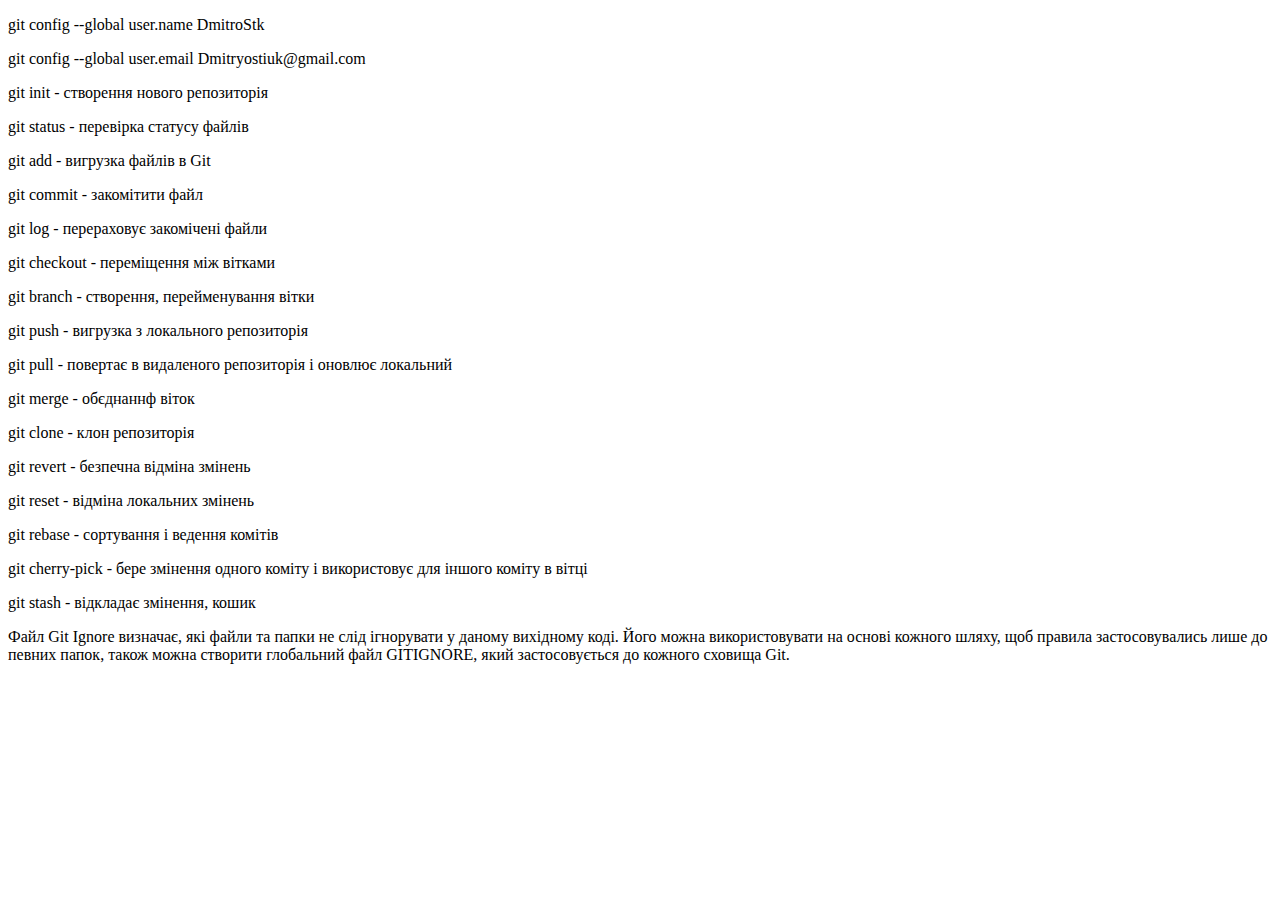
<file: HW1/DZ1.html>
<!DOCTYPE html>
<html lang="en">
<head>
    <meta charset="UTF-8">
    <meta http-equiv="X-UA-Compatible" content="IE=edge">
    <meta name="viewport" content="width=device-width, initial-scale=1.0">
    <title>Document</title>
</head>
<body>
<p>git config --global user.name DmitroStk</p>
<p>git config --global user.email Dmitryostiuk@gmail.com</p>
<p>git init - створення нового репозиторія</p>
<p>git status - перевірка статусу файлів</p>
<p>git add - вигрузка файлів в Git</p>
<p>git commit - закомітити файл</p>
<p>git log - перераховує закомічені файли</p>
<p>git checkout - переміщення між вітками</p>
<p>git branch - створення, перейменування вітки</p>
<p>git push - вигрузка з локального репозиторія</p>
<p>git pull - повертає в видаленого репозиторія і оновлює локальний</p>
<p>git merge - обєднаннф віток</p>
<p>git clone - клон репозиторія</p>
<p>git revert - безпечна відміна змінень</p>
<p>git reset - відміна локальних змінень</p>
<p>git rebase - сортування і ведення комітів</p>
<p>git cherry-pick - бере змінення одного коміту і використовує для іншого коміту в вітці</p>
<p>git stash - відкладає змінення, кошик</p>
<p>Файл Git Ignore визначає, які файли та папки не слід ігнорувати у даному вихідному коді. Його можна використовувати на основі кожного шляху, щоб правила застосовувались лише до певних папок, також можна створити глобальний файл GITIGNORE, який застосовується до кожного сховища Git.</p>
</body>
</html>
</file>
